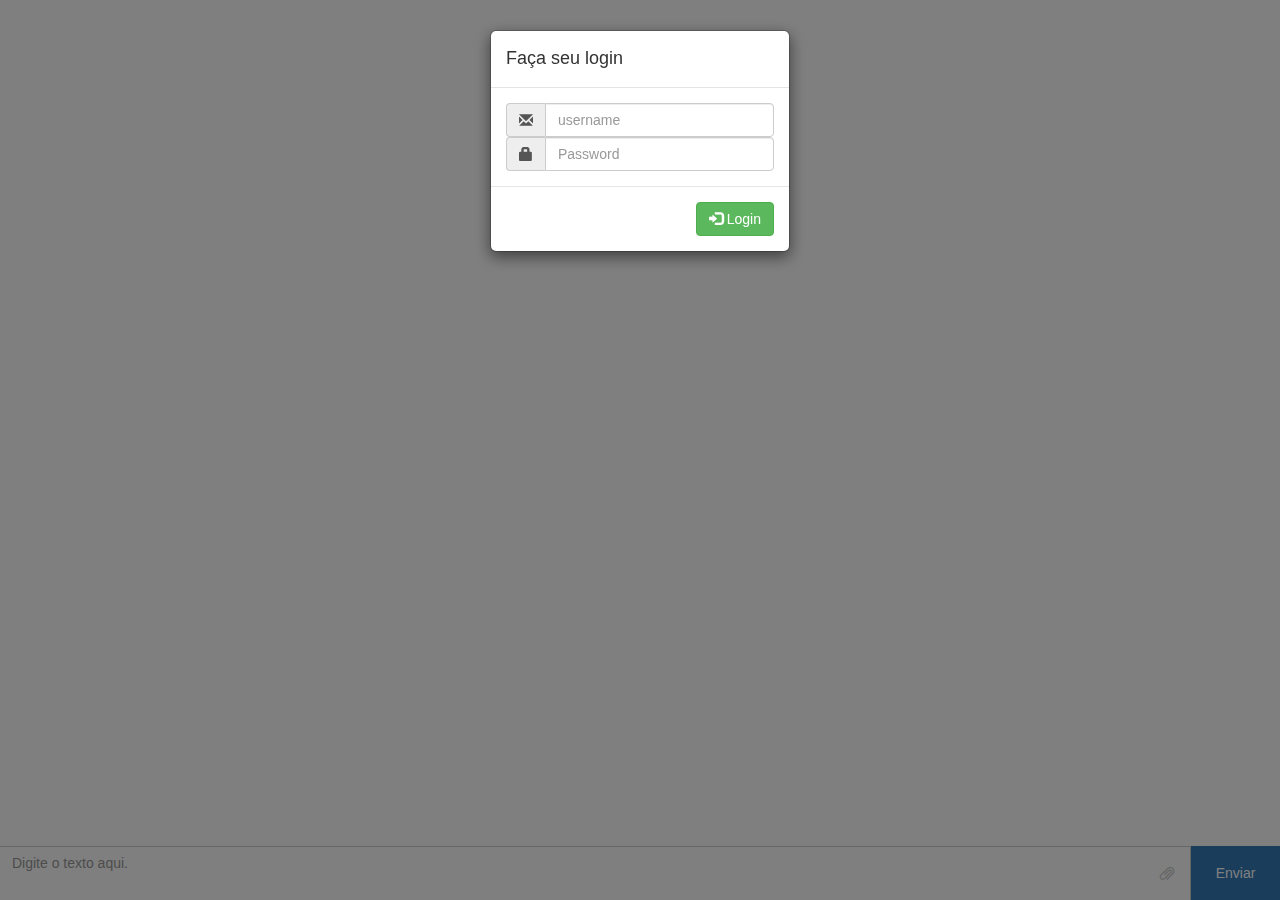
<file: aps/index.html>
<!DOCTYPE html>
<html lang="en">
  <head>
    <meta charset="utf-8">
    <meta http-equiv="X-UA-Compatible" content="IE=edge">
    <meta name="viewport" content="width=device-width, initial-scale=1">
    <!-- The above 3 meta tags *must* come first in the head; any other head content must come *after* these tags -->
<meta name="apple-mobile-web-app-capable" content="yes">
<meta name="mobile-web-app-capable" content="yes">
<link rel="manifest" href="manifest.json">

    <title>APS Chat</title>

    <!-- Bootstrap -->
    <link href="css/bootstrap.min.css" rel="stylesheet">
    <link href="css/chat.css?v=0.5e" rel="stylesheet">
    <link href="css/animate.css" rel="stylesheet">

    <!-- HTML5 shim and Respond.js for IE8 support of HTML5 elements and media queries -->
    <!-- WARNING: Respond.js doesn't work if you view the page via file:// -->
    <!--[if lt IE 9]>
      <script src="https://oss.maxcdn.com/html5shiv/3.7.3/html5shiv.min.js"></script>
      <script src="https://oss.maxcdn.com/respond/1.4.2/respond.min.js"></script>
    <![endif]-->
  </head>
  <body>
  <div id=wrapper>
	<div id=chat></div>
</div>
	<div id=texto>
<form action="." method="post" onsubmit="return false;">
 <input type="file" id="anexo" name="photo[]" onchange="alert('Recurso sendo implementado');" />
		<div class="input-group">
		<textarea class="form-control" placeholder="Digite o texto aqui." id=textInput></textarea>
		<label for=anexo class="input-group-addon" id="basic-addon3"><i id=anexobtn class="glyphicon glyphicon-paperclip"></i></label>
		<span class="input-group-addon" id="basic-addon2"><button type="button" class="btnSend btn btn-primary" onclick="enviar()">Enviar</button></span>
</div>
		
</form>
	</div>

<!-- Modal -->
<div id="login" class="modal fade animated" role="dialog">
  <div class="modal-dialog modal-sm">
<form action="." method="post" onsubmit="return login();">
    <!-- Modal content-->
    <div class="modal-content">
      <div class="modal-header">
        <!--<button type="button" class="close" data-dismiss="modal">&times;</button>-->
        <h4 class="modal-title">Faça seu login</h4>
      </div>
      <div class="modal-body">

		<div class="input-group">
		  <span class="input-group-addon" id="basic-addon1"><i class="glyphicon glyphicon-envelope"></i></span>
		  <input type="text" class="form-control" placeholder="Username" aria-describedby="basic-addon1" id=username autocorrect="off" autocapitalize="none">
		</div>
		<div class="input-group">
		  <span class="input-group-addon" id="basic-addon1"><i class="glyphicon glyphicon-lock"></i></span>
		  <input type="password" class="form-control" placeholder="Password" aria-describedby="basic-addon1" id=password autocorrect="off" autocapitalize="none">
		</div>

      </div>
      <div class="modal-footer">
        <button type="submit" class="btn btn-success" ><i class="glyphicon glyphicon-log-in"></i> Login</button>
      </div>
    </div>
</form>
  </div>
</div>

<!-- Modal -->
<div id="profile" class="modal fade animated" role="dialog">
  <div class="modal-dialog modal-sm">
<form action="." method="post" onsubmit="return salvarPerfil();">
    <!-- Modal content-->
    <div class="modal-content">
      <div class="modal-header">
        <!--<button type="button" class="close" data-dismiss="modal">&times;</button>-->
        <h4 class="modal-title">Seu nome</h4>
      </div>
      <div class="modal-body">
		<div class="input-group">
		  <span class="input-group-addon" id="basic-addon1"><i class="glyphicon glyphicon-user"></i></span>
		  <input type="text" class="form-control" placeholder="Digite seu nome aqui" aria-describedby="basic-addon1" id=nomePerfil>
		</div>
      </div>
      <div class="modal-footer">
        <!--<button type="button" class="btn btn-danger" data-dismiss="modal"><i class="glyphicon glyphicon-remove"></i> Cancelar</button>-->
        <button type="submit" class="btn btn-success"><i class="glyphicon glyphicon-ok"></i> Salvar</button>
      </div>
    </div>
</form>
  </div>
</div>

    <!-- jQuery (necessary for Bootstrap's JavaScript plugins) -->
    <script src="https://ajax.googleapis.com/ajax/libs/jquery/1.12.4/jquery.min.js"></script>
    <!-- Include all compiled plugins (below), or include individual files as needed -->
    <script src="js/bootstrap.min.js"></script>
    <script src="js/chat.js?v=0.1.8k"></script>
  </body>
</html>
</file>
<file: aps/css/chat.css>
/*body{overflow:hidden}*/
body>div{
height:100%;
max-height:100%;
overflow:hidden;
}

#wrapper{
	/*display: table-cell;
    vertical-align: bottom;*/
}
#chat{
    height: calc(100vh - 54px);
    overflow-y: scroll;
    padding-bottom: 8px;
    width: 100vw;
	display: table-cell;
    vertical-align: bottom;
}

#chat .box {
    color: white;
    background-color: green;
    padding: 10px;
    margin: 10px;
    margin-bottom: 4px;
    border-radius: 5px;
    box-shadow: 1px 1px 4px -1px #678665;
	width:80%;
	float:left;
}

#chat .me{
	float:right!important;
	background-color:#124d80!important;
	box-shadow:1px 1px 4px -1px #676586!important;
}
#texto{
    display: block;
    height: 54px;
    width: 100vw;
	}
#texto input{
width:100%;
}
#texto textarea{
	    resize: none;
		border-radius:0;
    border-left: 0;
    border-right: 0;
    border-bottom: 0;
    -webkit-box-shadow: none;
    box-shadow: none;	
}
#texto textarea:focus{
	outline:0;
    border-color: #cccccc;
    -webkit-box-shadow: none;
    box-shadow: none;
}
#texto button.btnSend{
	    height: 54px;
    width: 89px;
    /*margin: -12px;*/
    margin: 0;
    padding: 0;
    border: 0;	
	border-radius:0;
}
#basic-addon3{
padding-left: 16px;
    padding-right: 16px;

    padding-top: 0;
    padding-bottom: 0;
    border-left: 0;	
    background-color: white;
    color: #cccccc;	
    border-bottom: 0;
}
#basic-addon2 {
    padding: 0;
	border-radius: 0;
    border-right: 0;
    border-bottom: 0;
border-top:0;
}
#login .alert {
	display: inline-block;
    float: left;
    height: 34px;
    padding-top: 5px;
    margin-bottom: 0;
}
input#username{text-transform: lowercase}
input#anexo{display:none}
</file>
